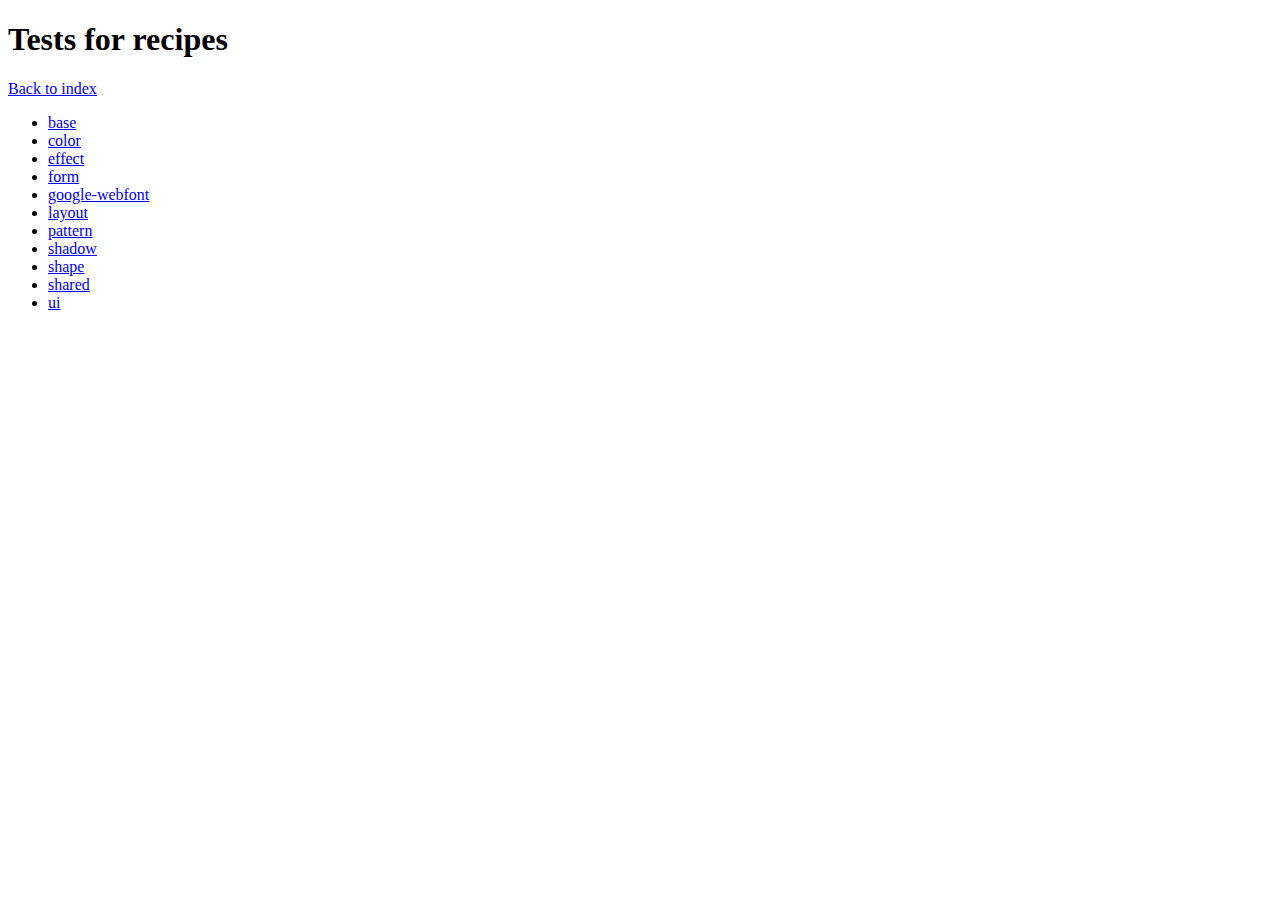
<file: assets/www/themes/compass-recipes/tests/recipes/index.html>
<!doctype html>
<h1>Tests for recipes</h1>

<a href="../">Back to index</a>

<ul>
    <li><a href="base">base</a></li>
    <li><a href="color">color</a></li>
    <li><a href="effect">effect</a></li>
    <li><a href="form">form</a></li>
    <li><a href="google-webfont">google-webfont</a></li>
    <li><a href="layout">layout</a></li>
    <li><a href="pattern">pattern</a></li>
    <li><a href="shadow">shadow</a></li>
    <li><a href="shape">shape</a></li>
    <li><a href="shared">shared</a></li>
    <li><a href="ui">ui</a></li>
</ul>
</file>
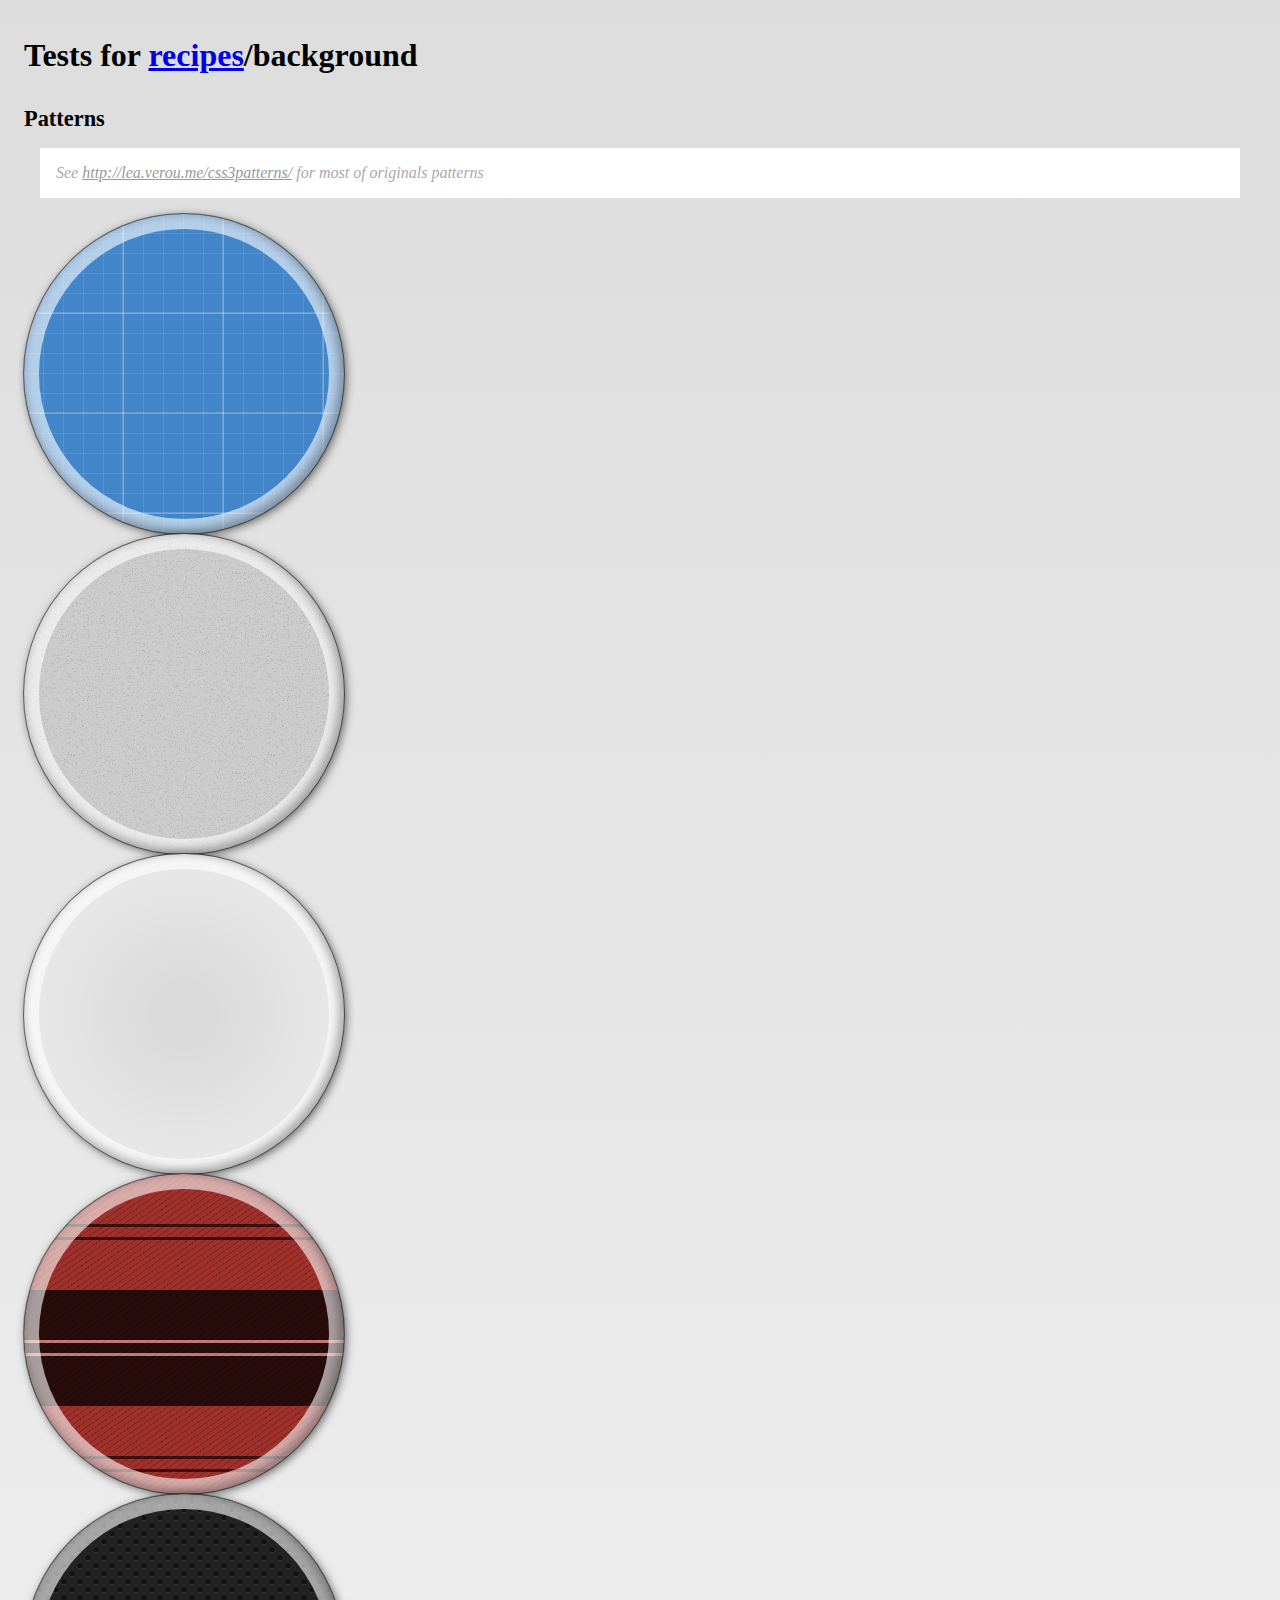
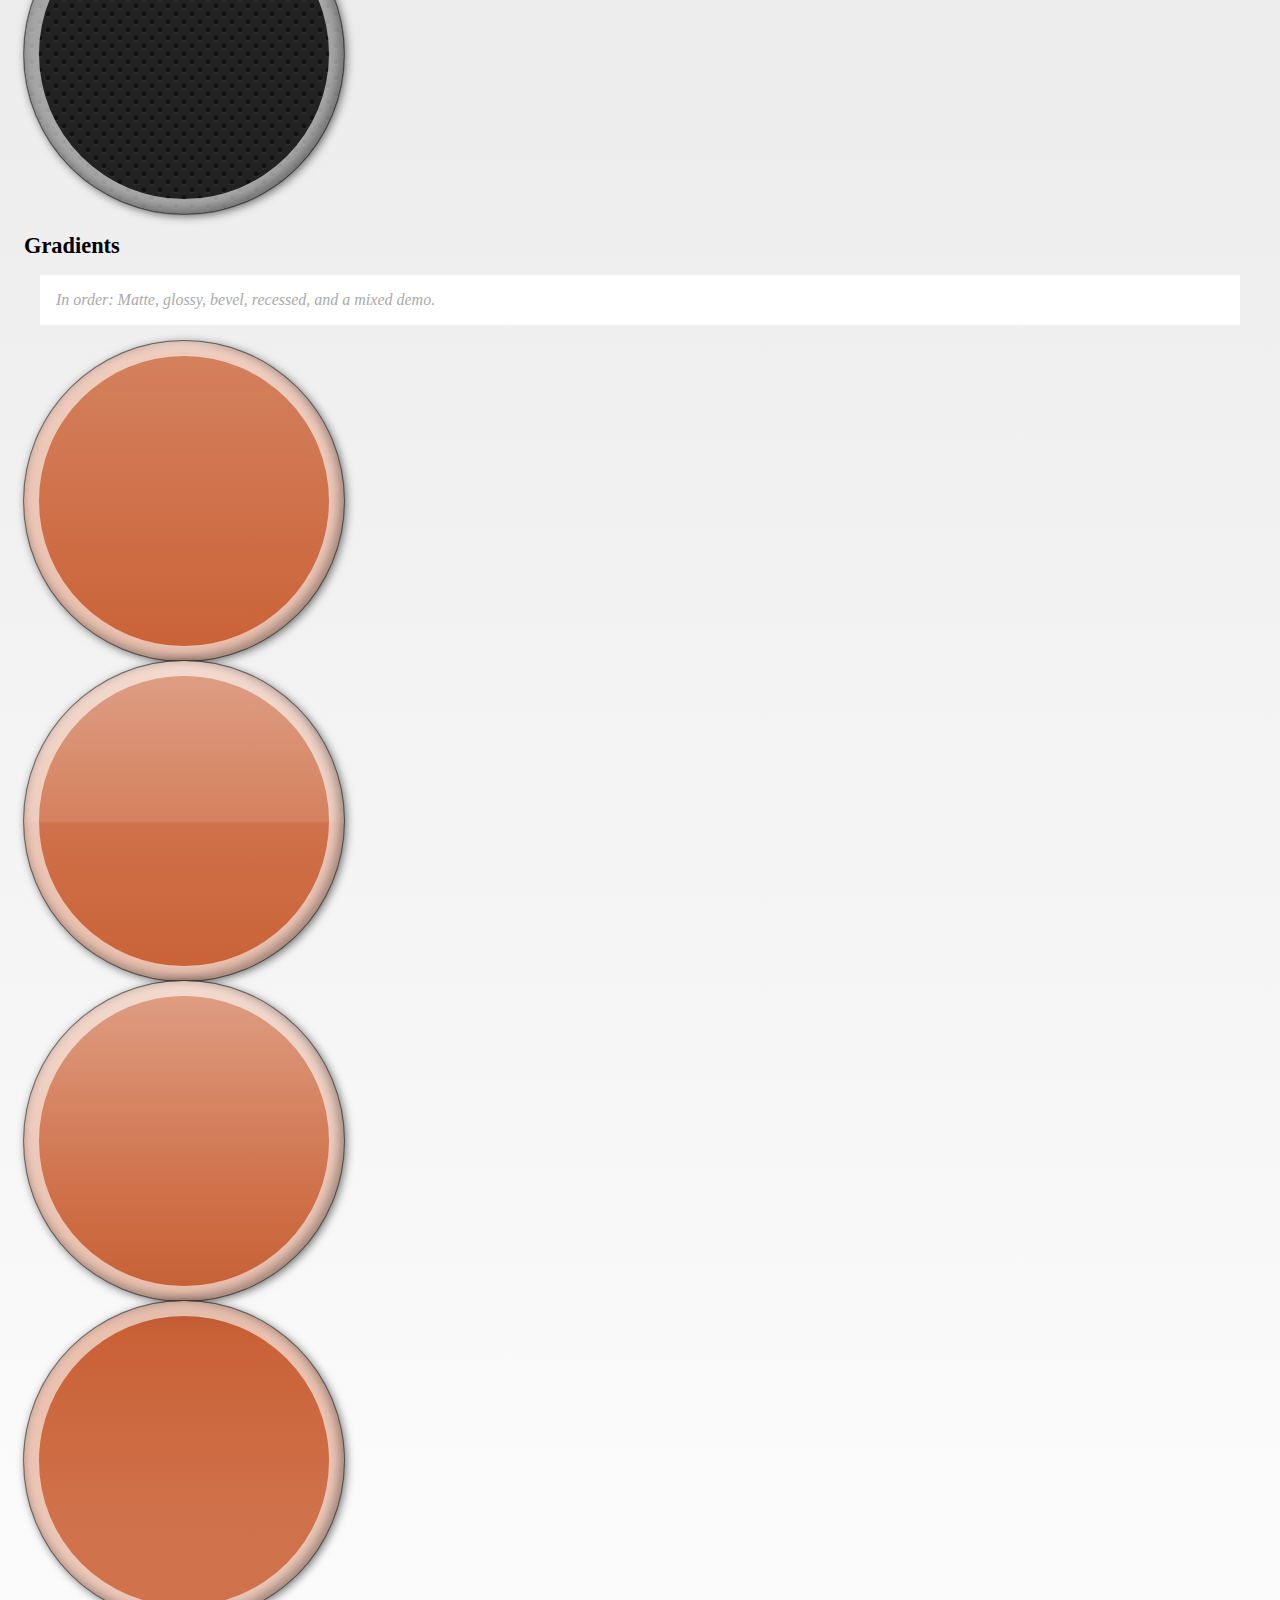
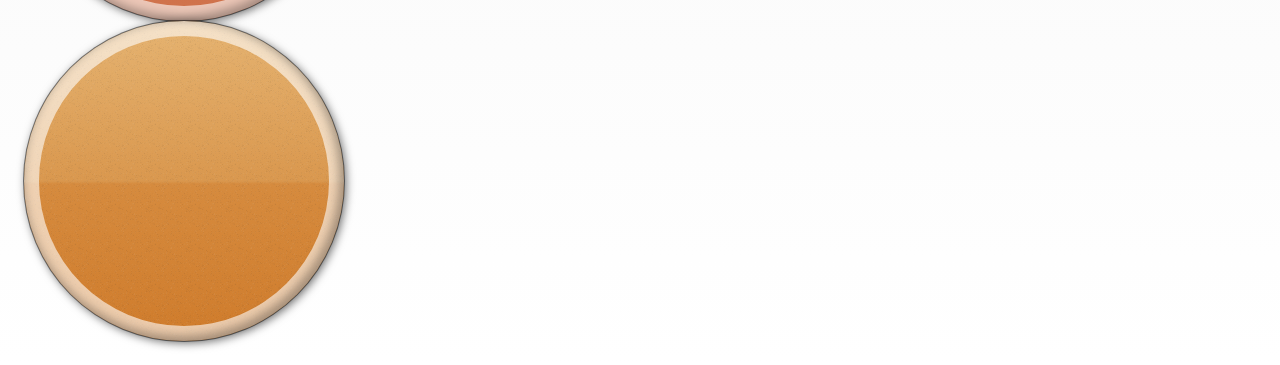
<file: assets/www/themes/compass-recipes/tests/recipes/background/index.html>
<!doctype html>
<link rel="stylesheet" href="s.css" />
<h1>Tests for <a href="../">recipes</a>/background</h1>

<h2>Patterns</h2>

<p class="doc">
    See <a href="http://lea.verou.me/css3patterns/">http://lea.verou.me/css3patterns/</a> for most of originals patterns
</p>

<div class="background-blueprint-grid"></div>

<div class="background-noise"></div>

<div class="background-radial-overlay"></div>

<div class="background-tartan"></div>

<div class="background-carbon-fiber"></div>

<h2>Gradients</h2>

<p class="doc">
    In order: Matte, glossy, bevel, recessed, and a mixed demo.
</p>

<div class="background-matte"></div>

<div class="background-glossy"></div>

<div class="background-bevel"></div>

<div class="background-recessed"></div>

<div class="background-mixed"></div>
</file>
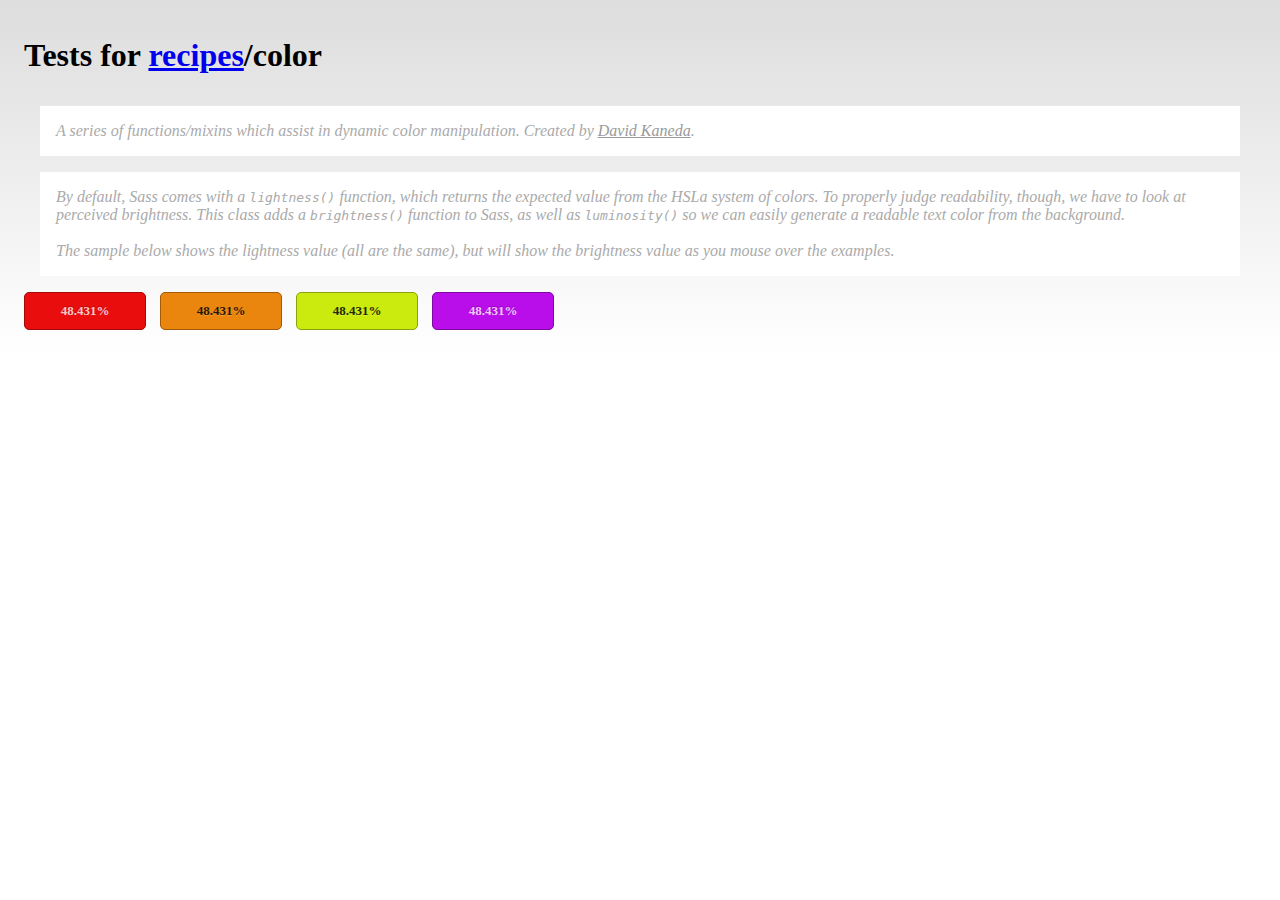
<file: assets/www/themes/compass-recipes/tests/recipes/color/index.html>
<!doctype html>
<link rel="stylesheet" href="s.css" />
<h1>Tests for <a href="../">recipes</a>/color</h1>

<p class="doc">
    A series of functions/mixins which assist in dynamic color manipulation.
    Created by <a href="http://www.davidkaneda.com">David Kaneda</a>.
</p>

<p class="doc">
    By default, Sass comes with a <code>lightness()</code> function, which returns the expected value from the HSLa system of colors. To properly judge readability, though, we have to look at perceived brightness. This class adds a <code>brightness()</code> function to Sass, as well as <code>luminosity()</code> so we can easily generate a readable text color from the background.<br><br>

    The sample below shows the lightness value (all are the same), but will show the brightness value as you mouse over the examples.
</p>

<div class="swatch1"></div>

<div class="swatch2"></div>

<div class="swatch3"></div>

<div class="swatch4"></div>

<div class="swatch5"></div>
</file>
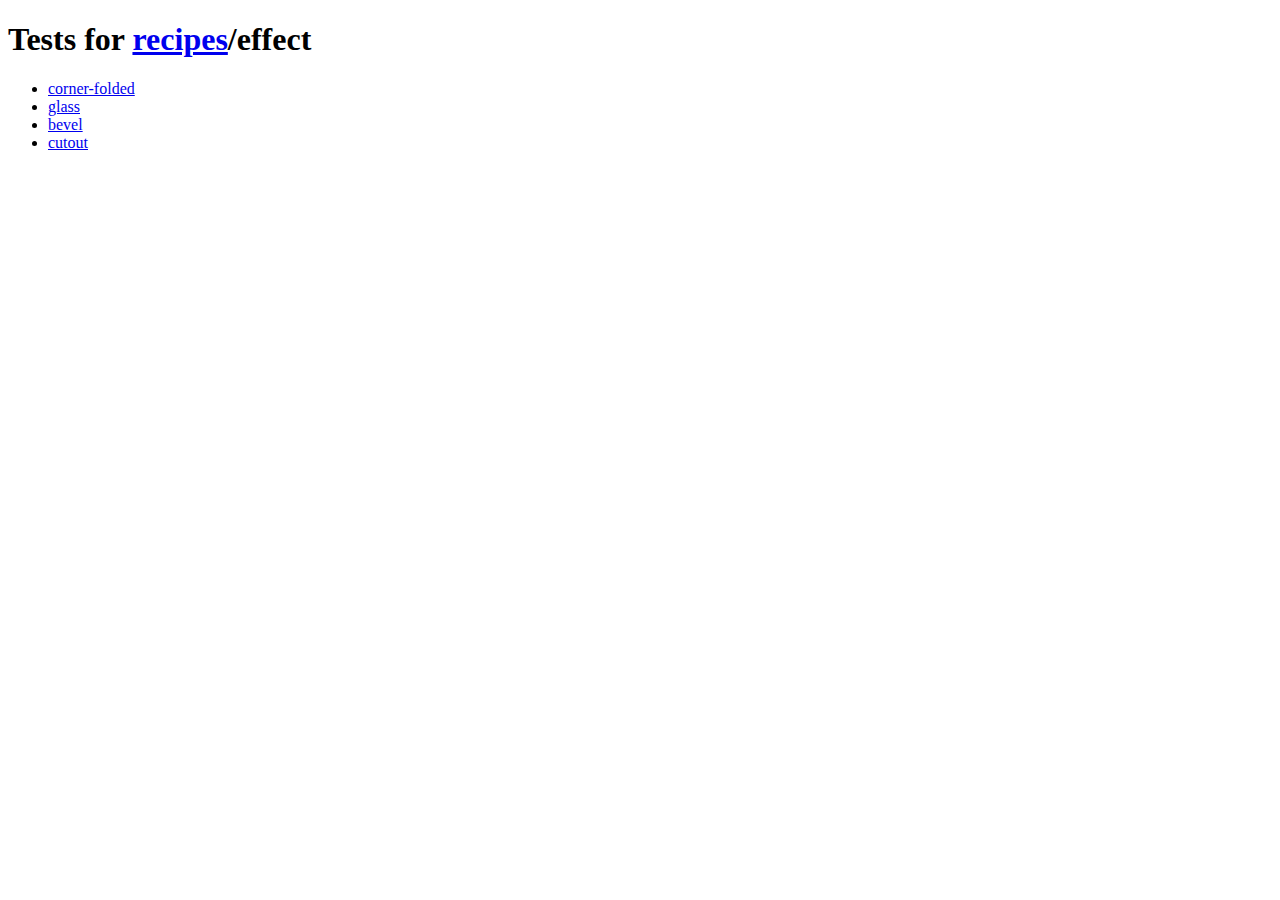
<file: assets/www/themes/compass-recipes/tests/recipes/effect/index.html>
<!doctype html>
<h1>Tests for <a href="../">recipes</a>/effect</h1>

<ul>
    <li><a href="corner-folded">corner-folded</a></li>
    <li><a href="glass">glass</a></li>
    <li><a href="bevel">bevel</a></li>
    <li><a href="cutout">cutout</a></li>

</ul>
</file>
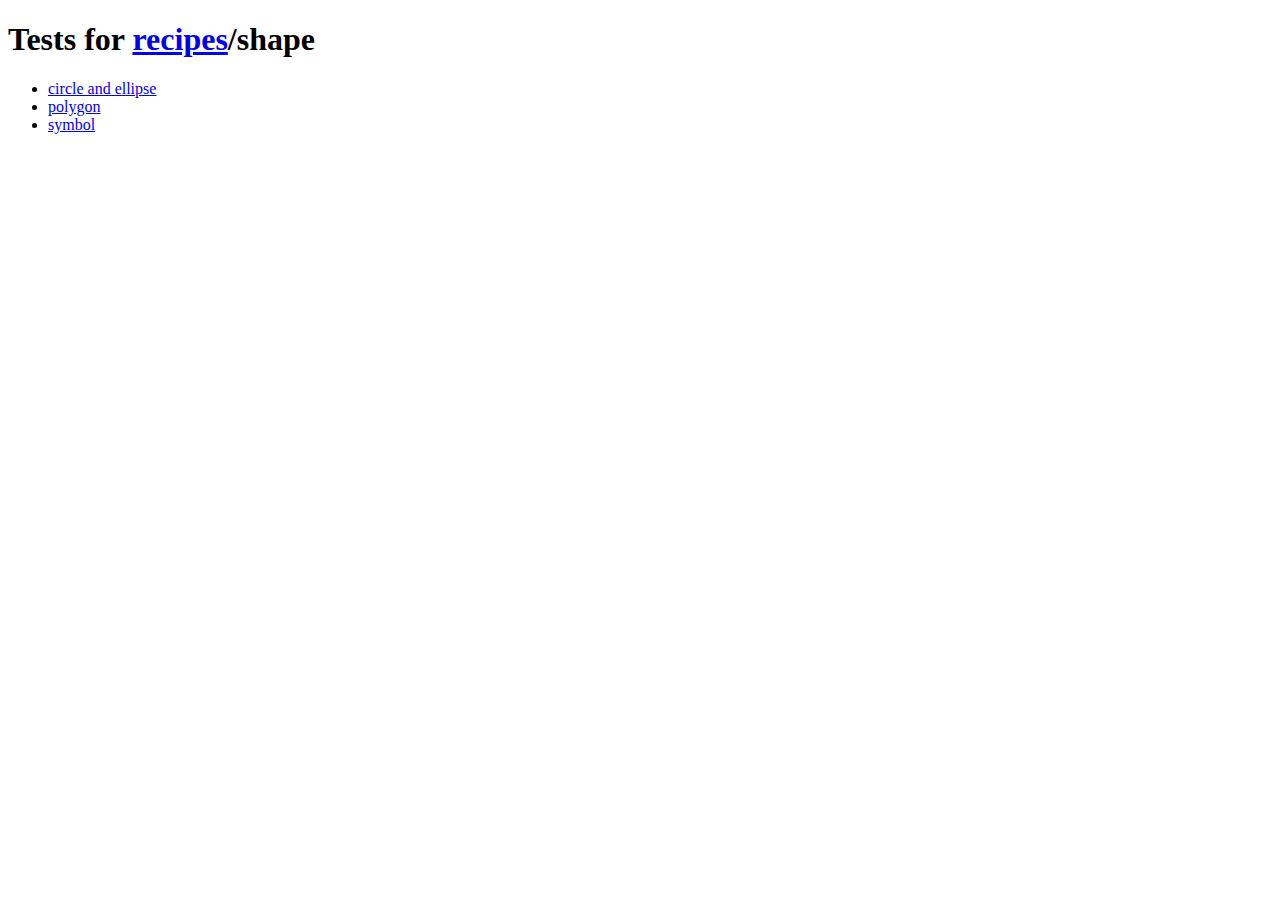
<file: assets/www/themes/compass-recipes/tests/recipes/shape/index.html>
<!doctype html>
<h1>Tests for <a href="../">recipes</a>/shape</h1>

<ul>
    <li><a href="ellipse">circle and ellipse</a></li>
    <li><a href="polygon">polygon</a></li>
    <li><a href="symbol">symbol</a></li>
</ul>
</file>
<file: assets/www/themes/compass-recipes/tests/recipes/background/s.css>
html {
  padding: 1em;
  background: -webkit-gradient(linear, 50% 0%, 50% 100%, color-stop(0%, #dddddd), color-stop(100%, #ffffff)) no-repeat;
  background: -webkit-linear-gradient(#dddddd, #ffffff) no-repeat;
  background: -moz-linear-gradient(#dddddd, #ffffff) no-repeat;
  background: -o-linear-gradient(#dddddd, #ffffff) no-repeat;
  background: -ms-linear-gradient(#dddddd, #ffffff) no-repeat;
  background: linear-gradient(#dddddd, #ffffff) no-repeat;
}

h1 {
  font-size: 2em;
  margin-bottom: 1em;
}

h2 {
  font-size: 1.4em;
  margin-bottom: .6em;
}

.doc {
  background: #fff;
  border: #ddd;
  padding: 1em;
  color: #aaa;
  margin: 1em;
  font-style: italic;
}
.doc a {
  color: #999;
}

/**
 * Background noise recipe
 * 
 * This recipe use a sass function to generate a .png file
 * 
 * Inspired by a jQuery plugin "Noisy" by Daniel Rapp @DanielRapp
 * @link https://github.com/DanielRapp/Noisy
 * 
 * Converted using Sass by Aaron Russell @aaronrussell & Philipp Bosch @philippbosch
 * @link https://gist.github.com/1021332
 * 
 * Ported to a sass gem by Antti Salonen @antsa
 * @link https://github.com/antsa/sassy_noise
 * 
 * Mixin:        background-noise
 * Function:     background_noise
 * 
 * @author Daniel Rapp @DanielRapp
 * @author Aaron Russell @aaronrussell
 * @author Philipp Bosch @philippbosch
 * @author Antti Salonen @antsa
 * @author Maxime Thirouin maxime.thirouin@gmail.com @MoOx
 */
/**
 *
 * @class Gradients
 * @author David Kaneda http://www.davidkaneda.com/
 *
 */
/**
 * Adds a background gradient into a specified selector.
 * 
 *     @include background-gradient(#444, 'glossy');
 * 
 * You can also use color-stops if you want full control of the gradient:
 * 
 *     @include background-gradient(#444, color-stops(#333, #222, #111));
 * 
 * @param {color} $bg-color
 * The base color of the gradient.
 * 
 * @param {string/list} $type
 * The style of the gradient, one of five pre-defined options: matte, bevel, glossy, recessed, or linear:
 *
 *     @include background-gradient(red, 'glossy');
 *
 * It can also accept a list of color-stop values:;
 * 
 *     @include background-gradient(black, color-stops(#333, #111, #000));
 * 
 * @param {string} $direction
 * The direction of the gradient.
 */
/**
 * Blueprint grid background pattern
 * 
 * @link http://lea.verou.me/css3patterns/#blueprint-grid
 *
 * @author Lea Verou http://lea.verou.me/ for the original pattern
 * @author Maxime Thirouin maxime.thirouin@gmail.com @MoOx for the sass mixin
 */
/**
 * Background overlay inspired by Google Chrome modal overlay
 * 
 * @author Maxime Thirouin @MoOx maxime.thirouin@gmail.com
 */
/**
 *
 * Before compass 0.11.5, you need to add
 * Compass::BrowserSupport.add_support("repeating-linear-gradient", "webkit", "moz", "o", "ms")
 * To your configuration (config.rb)
 * @see https://github.com/chriseppstein/compass/issues/401
 *
 * @link http://lea.verou.me/css3patterns/#tartan
 *
 * @author Marta Armada http://swwweet.com/ for the original pattern
 * @author Maxime Thirouin maxime.thirouin@gmail.com @MoOx for the sass mixin
 */
/**
 * Carbon Fiber background pattern
 *
 * @author Lea Verou http://lea.verou.me/ for the original pattern
 * @author David Kaneda http://www.davidkaneda.com/ for the Sass mixin
 *
 * @link http://lea.verou.me/css3patterns/
 *
 */
div {
  width: 20em;
  height: 20em;
  cursor: pointer;
  background-color: #ccc;
  -moz-border-radius: 50%;
  -webkit-border-radius: 50%;
  -o-border-radius: 50%;
  -ms-border-radius: 50%;
  -khtml-border-radius: 50%;
  border-radius: 50%;
  -moz-box-shadow: -3px -3px 10px 2px rgba(0, 0, 0, 0.3) inset, 0 0 0 15px rgba(255, 255, 255, 0.6) inset, 0 0 0 1px rgba(0, 0, 0, 0.5), 2px 2px 10px rgba(0, 0, 0, 0.6);
  -webkit-box-shadow: -3px -3px 10px 2px rgba(0, 0, 0, 0.3) inset, 0 0 0 15px rgba(255, 255, 255, 0.6) inset, 0 0 0 1px rgba(0, 0, 0, 0.5), 2px 2px 10px rgba(0, 0, 0, 0.6);
  -o-box-shadow: -3px -3px 10px 2px rgba(0, 0, 0, 0.3) inset, 0 0 0 15px rgba(255, 255, 255, 0.6) inset, 0 0 0 1px rgba(0, 0, 0, 0.5), 2px 2px 10px rgba(0, 0, 0, 0.6);
  box-shadow: -3px -3px 10px 2px rgba(0, 0, 0, 0.3) inset, 0 0 0 15px rgba(255, 255, 255, 0.6) inset, 0 0 0 1px rgba(0, 0, 0, 0.5), 2px 2px 10px rgba(0, 0, 0, 0.6);
}

.background-blueprint-grid {
  background-color: #4285c9;
  background-image: -webkit-gradient(linear, 50% 0%, 50% 2, color-stop(100%, rgba(255, 255, 255, 0.2)), color-stop(100%, rgba(255, 255, 255, 0))), -webkit-gradient(linear, 0% 50%, 2 50%, color-stop(100%, rgba(255, 255, 255, 0.2)), color-stop(100%, rgba(255, 255, 255, 0))), -webkit-gradient(linear, 50% 0%, 50% 1, color-stop(100%, rgba(255, 255, 255, 0.1)), color-stop(100%, rgba(255, 255, 255, 0))), -webkit-gradient(linear, 0% 50%, 1 50%, color-stop(100%, rgba(255, 255, 255, 0.1)), color-stop(100%, rgba(255, 255, 255, 0)));
  background-image: -webkit-linear-gradient(rgba(255, 255, 255, 0.2) 2px, rgba(255, 255, 255, 0) 2px), -webkit-linear-gradient(left, rgba(255, 255, 255, 0.2) 2px, rgba(255, 255, 255, 0) 2px), -webkit-linear-gradient(rgba(255, 255, 255, 0.1) 1px, rgba(255, 255, 255, 0) 1px), -webkit-linear-gradient(left, rgba(255, 255, 255, 0.1) 1px, rgba(255, 255, 255, 0) 1px);
  background-image: -moz-linear-gradient(rgba(255, 255, 255, 0.2) 2px, rgba(255, 255, 255, 0) 2px), -moz-linear-gradient(left, rgba(255, 255, 255, 0.2) 2px, rgba(255, 255, 255, 0) 2px), -moz-linear-gradient(rgba(255, 255, 255, 0.1) 1px, rgba(255, 255, 255, 0) 1px), -moz-linear-gradient(left, rgba(255, 255, 255, 0.1) 1px, rgba(255, 255, 255, 0) 1px);
  background-image: -o-linear-gradient(rgba(255, 255, 255, 0.2) 2px, rgba(255, 255, 255, 0) 2px), -o-linear-gradient(left, rgba(255, 255, 255, 0.2) 2px, rgba(255, 255, 255, 0) 2px), -o-linear-gradient(rgba(255, 255, 255, 0.1) 1px, rgba(255, 255, 255, 0) 1px), -o-linear-gradient(left, rgba(255, 255, 255, 0.1) 1px, rgba(255, 255, 255, 0) 1px);
  background-image: -ms-linear-gradient(rgba(255, 255, 255, 0.2) 2px, rgba(255, 255, 255, 0) 2px), -ms-linear-gradient(left, rgba(255, 255, 255, 0.2) 2px, rgba(255, 255, 255, 0) 2px), -ms-linear-gradient(rgba(255, 255, 255, 0.1) 1px, rgba(255, 255, 255, 0) 1px), -ms-linear-gradient(left, rgba(255, 255, 255, 0.1) 1px, rgba(255, 255, 255, 0) 1px);
  background-image: linear-gradient(rgba(255, 255, 255, 0.2) 2px, rgba(255, 255, 255, 0) 2px), linear-gradient(left, rgba(255, 255, 255, 0.2) 2px, rgba(255, 255, 255, 0) 2px), linear-gradient(rgba(255, 255, 255, 0.1) 1px, rgba(255, 255, 255, 0) 1px), linear-gradient(left, rgba(255, 255, 255, 0.1) 1px, rgba(255, 255, 255, 0) 1px);
  background-size: 100px 100px, 100px 100px, 20px 20px, 20px 20px;
  background-position: -2px -2px, -2px -2px, -1px -1px, -1px -1px;
}

.background-noise {
  background-image: url('[data-uri]');
  background-repeat: repeat;
}

.background-radial-overlay {
  background-image: -webkit-gradient(radial, 50% 50%, 0, 50% 50%, 100, color-stop(0%, rgba(255, 255, 255, 0.3)), color-stop(35px, rgba(255, 255, 255, 0.3)), color-stop(100%, rgba(255, 255, 255, 0.7)));
  background-image: -webkit-radial-gradient(rgba(255, 255, 255, 0.3), rgba(255, 255, 255, 0.3) 35px, rgba(255, 255, 255, 0.7));
  background-image: -moz-radial-gradient(rgba(255, 255, 255, 0.3), rgba(255, 255, 255, 0.3) 35px, rgba(255, 255, 255, 0.7));
  background-image: -o-radial-gradient(rgba(255, 255, 255, 0.3), rgba(255, 255, 255, 0.3) 35px, rgba(255, 255, 255, 0.7));
  background-image: -ms-radial-gradient(rgba(255, 255, 255, 0.3), rgba(255, 255, 255, 0.3) 35px, rgba(255, 255, 255, 0.7));
  background-image: radial-gradient(rgba(255, 255, 255, 0.3), rgba(255, 255, 255, 0.3) 35px, rgba(255, 255, 255, 0.7));
}

.background-tartan {
  background-color: #a0302c;
  background-image: -webkit-repeating-linear-gradient(rgba(255, 255, 255, 0), rgba(255, 255, 255, 0) 50px, rgba(0, 0, 0, 0.4) 50px, rgba(0, 0, 0, 0.4) 53px, rgba(255, 255, 255, 0) 53px, rgba(255, 255, 255, 0) 63px, rgba(0, 0, 0, 0.4) 63px, rgba(0, 0, 0, 0.4) 66px, rgba(255, 255, 255, 0) 66px, rgba(255, 255, 255, 0) 116px, rgba(0, 0, 0, 0.5) 116px, rgba(0, 0, 0, 0.5) 166px, rgba(255, 255, 255, 0.2) 166px, rgba(255, 255, 255, 0.2) 169px, rgba(0, 0, 0, 0.5) 169px, rgba(0, 0, 0, 0.5) 179px, rgba(255, 255, 255, 0.2) 179px, rgba(255, 255, 255, 0.2) 182px, rgba(0, 0, 0, 0.5) 182px, rgba(0, 0, 0, 0.5) 232px, rgba(255, 255, 255, 0) 232px), -webkit-repeating-linear-gradient(180deg, rgba(255, 255, 255, 0), rgba(255, 255, 255, 0) 50px, rgba(0, 0, 0, 0.4) 50px, rgba(0, 0, 0, 0.4) 53px, rgba(255, 255, 255, 0) 53px, rgba(255, 255, 255, 0) 63px, rgba(0, 0, 0, 0.4) 63px, rgba(0, 0, 0, 0.4) 66px, rgba(255, 255, 255, 0) 66px, rgba(255, 255, 255, 0) 116px, rgba(0, 0, 0, 0.5) 116px, rgba(0, 0, 0, 0.5) 166px, rgba(255, 255, 255, 0.2) 166px, rgba(255, 255, 255, 0.2) 169px, rgba(0, 0, 0, 0.5) 169px, rgba(0, 0, 0, 0.5) 179px, rgba(255, 255, 255, 0.2) 179px, rgba(255, 255, 255, 0.2) 182px, rgba(0, 0, 0, 0.5) 182px, rgba(0, 0, 0, 0.5) 232px, rgba(255, 255, 255, 0) 232px), -webkit-repeating-linear-gradient(-35deg, rgba(255, 255, 255, 0), rgba(255, 255, 255, 0) 2px, rgba(0, 0, 0, 0.2) 2px, rgba(0, 0, 0, 0.2) 3px, rgba(255, 255, 255, 0) 3px, rgba(255, 255, 255, 0) 5px, rgba(0, 0, 0, 0.2) 5px);
  background-image: -moz-repeating-linear-gradient(rgba(255, 255, 255, 0), rgba(255, 255, 255, 0) 50px, rgba(0, 0, 0, 0.4) 50px, rgba(0, 0, 0, 0.4) 53px, rgba(255, 255, 255, 0) 53px, rgba(255, 255, 255, 0) 63px, rgba(0, 0, 0, 0.4) 63px, rgba(0, 0, 0, 0.4) 66px, rgba(255, 255, 255, 0) 66px, rgba(255, 255, 255, 0) 116px, rgba(0, 0, 0, 0.5) 116px, rgba(0, 0, 0, 0.5) 166px, rgba(255, 255, 255, 0.2) 166px, rgba(255, 255, 255, 0.2) 169px, rgba(0, 0, 0, 0.5) 169px, rgba(0, 0, 0, 0.5) 179px, rgba(255, 255, 255, 0.2) 179px, rgba(255, 255, 255, 0.2) 182px, rgba(0, 0, 0, 0.5) 182px, rgba(0, 0, 0, 0.5) 232px, rgba(255, 255, 255, 0) 232px), -moz-repeating-linear-gradient(180deg, rgba(255, 255, 255, 0), rgba(255, 255, 255, 0) 50px, rgba(0, 0, 0, 0.4) 50px, rgba(0, 0, 0, 0.4) 53px, rgba(255, 255, 255, 0) 53px, rgba(255, 255, 255, 0) 63px, rgba(0, 0, 0, 0.4) 63px, rgba(0, 0, 0, 0.4) 66px, rgba(255, 255, 255, 0) 66px, rgba(255, 255, 255, 0) 116px, rgba(0, 0, 0, 0.5) 116px, rgba(0, 0, 0, 0.5) 166px, rgba(255, 255, 255, 0.2) 166px, rgba(255, 255, 255, 0.2) 169px, rgba(0, 0, 0, 0.5) 169px, rgba(0, 0, 0, 0.5) 179px, rgba(255, 255, 255, 0.2) 179px, rgba(255, 255, 255, 0.2) 182px, rgba(0, 0, 0, 0.5) 182px, rgba(0, 0, 0, 0.5) 232px, rgba(255, 255, 255, 0) 232px), -moz-repeating-linear-gradient(-35deg, rgba(255, 255, 255, 0), rgba(255, 255, 255, 0) 2px, rgba(0, 0, 0, 0.2) 2px, rgba(0, 0, 0, 0.2) 3px, rgba(255, 255, 255, 0) 3px, rgba(255, 255, 255, 0) 5px, rgba(0, 0, 0, 0.2) 5px);
  background-image: -o-repeating-linear-gradient(rgba(255, 255, 255, 0), rgba(255, 255, 255, 0) 50px, rgba(0, 0, 0, 0.4) 50px, rgba(0, 0, 0, 0.4) 53px, rgba(255, 255, 255, 0) 53px, rgba(255, 255, 255, 0) 63px, rgba(0, 0, 0, 0.4) 63px, rgba(0, 0, 0, 0.4) 66px, rgba(255, 255, 255, 0) 66px, rgba(255, 255, 255, 0) 116px, rgba(0, 0, 0, 0.5) 116px, rgba(0, 0, 0, 0.5) 166px, rgba(255, 255, 255, 0.2) 166px, rgba(255, 255, 255, 0.2) 169px, rgba(0, 0, 0, 0.5) 169px, rgba(0, 0, 0, 0.5) 179px, rgba(255, 255, 255, 0.2) 179px, rgba(255, 255, 255, 0.2) 182px, rgba(0, 0, 0, 0.5) 182px, rgba(0, 0, 0, 0.5) 232px, rgba(255, 255, 255, 0) 232px), -o-repeating-linear-gradient(180deg, rgba(255, 255, 255, 0), rgba(255, 255, 255, 0) 50px, rgba(0, 0, 0, 0.4) 50px, rgba(0, 0, 0, 0.4) 53px, rgba(255, 255, 255, 0) 53px, rgba(255, 255, 255, 0) 63px, rgba(0, 0, 0, 0.4) 63px, rgba(0, 0, 0, 0.4) 66px, rgba(255, 255, 255, 0) 66px, rgba(255, 255, 255, 0) 116px, rgba(0, 0, 0, 0.5) 116px, rgba(0, 0, 0, 0.5) 166px, rgba(255, 255, 255, 0.2) 166px, rgba(255, 255, 255, 0.2) 169px, rgba(0, 0, 0, 0.5) 169px, rgba(0, 0, 0, 0.5) 179px, rgba(255, 255, 255, 0.2) 179px, rgba(255, 255, 255, 0.2) 182px, rgba(0, 0, 0, 0.5) 182px, rgba(0, 0, 0, 0.5) 232px, rgba(255, 255, 255, 0) 232px), -o-repeating-linear-gradient(-35deg, rgba(255, 255, 255, 0), rgba(255, 255, 255, 0) 2px, rgba(0, 0, 0, 0.2) 2px, rgba(0, 0, 0, 0.2) 3px, rgba(255, 255, 255, 0) 3px, rgba(255, 255, 255, 0) 5px, rgba(0, 0, 0, 0.2) 5px);
  background-image: -ms-repeating-linear-gradient(rgba(255, 255, 255, 0), rgba(255, 255, 255, 0) 50px, rgba(0, 0, 0, 0.4) 50px, rgba(0, 0, 0, 0.4) 53px, rgba(255, 255, 255, 0) 53px, rgba(255, 255, 255, 0) 63px, rgba(0, 0, 0, 0.4) 63px, rgba(0, 0, 0, 0.4) 66px, rgba(255, 255, 255, 0) 66px, rgba(255, 255, 255, 0) 116px, rgba(0, 0, 0, 0.5) 116px, rgba(0, 0, 0, 0.5) 166px, rgba(255, 255, 255, 0.2) 166px, rgba(255, 255, 255, 0.2) 169px, rgba(0, 0, 0, 0.5) 169px, rgba(0, 0, 0, 0.5) 179px, rgba(255, 255, 255, 0.2) 179px, rgba(255, 255, 255, 0.2) 182px, rgba(0, 0, 0, 0.5) 182px, rgba(0, 0, 0, 0.5) 232px, rgba(255, 255, 255, 0) 232px), -ms-repeating-linear-gradient(180deg, rgba(255, 255, 255, 0), rgba(255, 255, 255, 0) 50px, rgba(0, 0, 0, 0.4) 50px, rgba(0, 0, 0, 0.4) 53px, rgba(255, 255, 255, 0) 53px, rgba(255, 255, 255, 0) 63px, rgba(0, 0, 0, 0.4) 63px, rgba(0, 0, 0, 0.4) 66px, rgba(255, 255, 255, 0) 66px, rgba(255, 255, 255, 0) 116px, rgba(0, 0, 0, 0.5) 116px, rgba(0, 0, 0, 0.5) 166px, rgba(255, 255, 255, 0.2) 166px, rgba(255, 255, 255, 0.2) 169px, rgba(0, 0, 0, 0.5) 169px, rgba(0, 0, 0, 0.5) 179px, rgba(255, 255, 255, 0.2) 179px, rgba(255, 255, 255, 0.2) 182px, rgba(0, 0, 0, 0.5) 182px, rgba(0, 0, 0, 0.5) 232px, rgba(255, 255, 255, 0) 232px), -ms-repeating-linear-gradient(-35deg, rgba(255, 255, 255, 0), rgba(255, 255, 255, 0) 2px, rgba(0, 0, 0, 0.2) 2px, rgba(0, 0, 0, 0.2) 3px, rgba(255, 255, 255, 0) 3px, rgba(255, 255, 255, 0) 5px, rgba(0, 0, 0, 0.2) 5px);
  background-image: repeating-linear-gradient(rgba(255, 255, 255, 0), rgba(255, 255, 255, 0) 50px, rgba(0, 0, 0, 0.4) 50px, rgba(0, 0, 0, 0.4) 53px, rgba(255, 255, 255, 0) 53px, rgba(255, 255, 255, 0) 63px, rgba(0, 0, 0, 0.4) 63px, rgba(0, 0, 0, 0.4) 66px, rgba(255, 255, 255, 0) 66px, rgba(255, 255, 255, 0) 116px, rgba(0, 0, 0, 0.5) 116px, rgba(0, 0, 0, 0.5) 166px, rgba(255, 255, 255, 0.2) 166px, rgba(255, 255, 255, 0.2) 169px, rgba(0, 0, 0, 0.5) 169px, rgba(0, 0, 0, 0.5) 179px, rgba(255, 255, 255, 0.2) 179px, rgba(255, 255, 255, 0.2) 182px, rgba(0, 0, 0, 0.5) 182px, rgba(0, 0, 0, 0.5) 232px, rgba(255, 255, 255, 0) 232px), repeating-linear-gradient(180deg, rgba(255, 255, 255, 0), rgba(255, 255, 255, 0) 50px, rgba(0, 0, 0, 0.4) 50px, rgba(0, 0, 0, 0.4) 53px, rgba(255, 255, 255, 0) 53px, rgba(255, 255, 255, 0) 63px, rgba(0, 0, 0, 0.4) 63px, rgba(0, 0, 0, 0.4) 66px, rgba(255, 255, 255, 0) 66px, rgba(255, 255, 255, 0) 116px, rgba(0, 0, 0, 0.5) 116px, rgba(0, 0, 0, 0.5) 166px, rgba(255, 255, 255, 0.2) 166px, rgba(255, 255, 255, 0.2) 169px, rgba(0, 0, 0, 0.5) 169px, rgba(0, 0, 0, 0.5) 179px, rgba(255, 255, 255, 0.2) 179px, rgba(255, 255, 255, 0.2) 182px, rgba(0, 0, 0, 0.5) 182px, rgba(0, 0, 0, 0.5) 232px, rgba(255, 255, 255, 0) 232px), repeating-linear-gradient(-35deg, rgba(255, 255, 255, 0), rgba(255, 255, 255, 0) 2px, rgba(0, 0, 0, 0.2) 2px, rgba(0, 0, 0, 0.2) 3px, rgba(255, 255, 255, 0) 3px, rgba(255, 255, 255, 0) 5px, rgba(0, 0, 0, 0.2) 5px);
}

.background-carbon-fiber {
  background-image: -webkit-gradient(radial, 50% 50%, 0, 50% 50%, 3, color-stop(66.667%, #111111), color-stop(100%, rgba(4, 4, 4, 0))), -webkit-gradient(radial, 50% 50%, 0, 50% 50%, 3, color-stop(66.667%, #111111), color-stop(100%, rgba(4, 4, 4, 0))), -webkit-gradient(radial, 50% 50%, 0, 50% 50%, 3, color-stop(66.667%, rgba(255, 255, 255, 0.1)), color-stop(100%, rgba(255, 255, 255, 0))), -webkit-gradient(radial, 50% 50%, 0, 50% 50%, 3, color-stop(66.667%, rgba(255, 255, 255, 0.1)), color-stop(100%, rgba(255, 255, 255, 0)));
  background-image: -webkit-radial-gradient(#111111 2px, rgba(4, 4, 4, 0) 3px), -webkit-radial-gradient(#111111 2px, rgba(4, 4, 4, 0) 3px), -webkit-radial-gradient(rgba(255, 255, 255, 0.1) 2px, rgba(255, 255, 255, 0) 3px), -webkit-radial-gradient(rgba(255, 255, 255, 0.1) 2px, rgba(255, 255, 255, 0) 3px);
  background-image: -moz-radial-gradient(#111111 2px, rgba(4, 4, 4, 0) 3px), -moz-radial-gradient(#111111 2px, rgba(4, 4, 4, 0) 3px), -moz-radial-gradient(rgba(255, 255, 255, 0.1) 2px, rgba(255, 255, 255, 0) 3px), -moz-radial-gradient(rgba(255, 255, 255, 0.1) 2px, rgba(255, 255, 255, 0) 3px);
  background-image: -o-radial-gradient(#111111 2px, rgba(4, 4, 4, 0) 3px), -o-radial-gradient(#111111 2px, rgba(4, 4, 4, 0) 3px), -o-radial-gradient(rgba(255, 255, 255, 0.1) 2px, rgba(255, 255, 255, 0) 3px), -o-radial-gradient(rgba(255, 255, 255, 0.1) 2px, rgba(255, 255, 255, 0) 3px);
  background-image: -ms-radial-gradient(#111111 2px, rgba(4, 4, 4, 0) 3px), -ms-radial-gradient(#111111 2px, rgba(4, 4, 4, 0) 3px), -ms-radial-gradient(rgba(255, 255, 255, 0.1) 2px, rgba(255, 255, 255, 0) 3px), -ms-radial-gradient(rgba(255, 255, 255, 0.1) 2px, rgba(255, 255, 255, 0) 3px);
  background-image: radial-gradient(#111111 2px, rgba(4, 4, 4, 0) 3px), radial-gradient(#111111 2px, rgba(4, 4, 4, 0) 3px), radial-gradient(rgba(255, 255, 255, 0.1) 2px, rgba(255, 255, 255, 0) 3px), radial-gradient(rgba(255, 255, 255, 0.1) 2px, rgba(255, 255, 255, 0) 3px);
  background-repeat: repeat;
  background-position: 0 0, 8px 8px, 0 1px, 8px 9px;
  background-color: #222222;
  background-size: 16px 16px;
}

.background-glossy {
  background-image: none;
  background-color: #cf714a;
  background-image: -webkit-gradient(linear, 50% 0%, 50% 100%, color-stop(0%, #dfa086), color-stop(50%, #d4815e), color-stop(51%, #cf714a), color-stop(100%, #ca6136));
  background-image: -webkit-linear-gradient(top, #dfa086, #d4815e 50%, #cf714a 51%, #ca6136);
  background-image: -moz-linear-gradient(top, #dfa086, #d4815e 50%, #cf714a 51%, #ca6136);
  background-image: -o-linear-gradient(top, #dfa086, #d4815e 50%, #cf714a 51%, #ca6136);
  background-image: -ms-linear-gradient(top, #dfa086, #d4815e 50%, #cf714a 51%, #ca6136);
  background-image: linear-gradient(top, #dfa086, #d4815e 50%, #cf714a 51%, #ca6136);
}

.background-matte {
  background-image: none;
  background-color: #cf714a;
  background-image: -webkit-gradient(linear, 50% 0%, 50% 100%, color-stop(0%, #dfa086), color-stop(3%, #d4815e), color-stop(100%, #ca6136));
  background-image: -webkit-linear-gradient(top, #dfa086, #d4815e 3%, #ca6136);
  background-image: -moz-linear-gradient(top, #dfa086, #d4815e 3%, #ca6136);
  background-image: -o-linear-gradient(top, #dfa086, #d4815e 3%, #ca6136);
  background-image: -ms-linear-gradient(top, #dfa086, #d4815e 3%, #ca6136);
  background-image: linear-gradient(top, #dfa086, #d4815e 3%, #ca6136);
}

.background-bevel {
  background-image: none;
  background-color: #cf714a;
  background-image: -webkit-gradient(linear, 50% 0%, 50% 100%, color-stop(0%, #dfa086), color-stop(30%, #d88a6a), color-stop(65%, #cf714a), color-stop(100%, #c65f34));
  background-image: -webkit-linear-gradient(top, #dfa086, #d88a6a 30%, #cf714a 65%, #c65f34);
  background-image: -moz-linear-gradient(top, #dfa086, #d88a6a 30%, #cf714a 65%, #c65f34);
  background-image: -o-linear-gradient(top, #dfa086, #d88a6a 30%, #cf714a 65%, #c65f34);
  background-image: -ms-linear-gradient(top, #dfa086, #d88a6a 30%, #cf714a 65%, #c65f34);
  background-image: linear-gradient(top, #dfa086, #d88a6a 30%, #cf714a 65%, #c65f34);
}

.background-recessed {
  background-image: none;
  background-color: #cf714a;
  background-image: -webkit-gradient(linear, 50% 0%, 50% 100%, color-stop(0%, #b65730), color-stop(10%, #ca6136), color-stop(65%, #cf714a), color-stop(100%, #d0734c));
  background-image: -webkit-linear-gradient(top, #b65730, #ca6136 10%, #cf714a 65%, #d0734c);
  background-image: -moz-linear-gradient(top, #b65730, #ca6136 10%, #cf714a 65%, #d0734c);
  background-image: -o-linear-gradient(top, #b65730, #ca6136 10%, #cf714a 65%, #d0734c);
  background-image: -ms-linear-gradient(top, #b65730, #ca6136 10%, #cf714a 65%, #d0734c);
  background-image: linear-gradient(top, #b65730, #ca6136 10%, #cf714a 65%, #d0734c);
}

.background-mixed {
  background-image: url('[data-uri]'), -webkit-gradient(linear, 50% 0%, 50% 100%, color-stop(0%, rgba(255, 255, 77, 0.2)), color-stop(3%, rgba(255, 255, 26, 0.2)), color-stop(100%, rgba(229, 230, 0, 0.2))), -webkit-gradient(linear, 50% 0%, 50% 100%, color-stop(0%, #dfa086), color-stop(50%, #d4815e), color-stop(51%, #cf714a), color-stop(100%, #ca6136));
  background-image: url('[data-uri]'), -webkit-linear-gradient(top, rgba(255, 255, 77, 0.2), rgba(255, 255, 26, 0.2) 3%, rgba(229, 230, 0, 0.2)), -webkit-linear-gradient(top, #dfa086, #d4815e 50%, #cf714a 51%, #ca6136);
  background-image: url('[data-uri]'), -moz-linear-gradient(top, rgba(255, 255, 77, 0.2), rgba(255, 255, 26, 0.2) 3%, rgba(229, 230, 0, 0.2)), -moz-linear-gradient(top, #dfa086, #d4815e 50%, #cf714a 51%, #ca6136);
  background-image: url('[data-uri]'), -o-linear-gradient(top, rgba(255, 255, 77, 0.2), rgba(255, 255, 26, 0.2) 3%, rgba(229, 230, 0, 0.2)), -o-linear-gradient(top, #dfa086, #d4815e 50%, #cf714a 51%, #ca6136);
  background-image: url('[data-uri]'), -ms-linear-gradient(top, rgba(255, 255, 77, 0.2), rgba(255, 255, 26, 0.2) 3%, rgba(229, 230, 0, 0.2)), -ms-linear-gradient(top, #dfa086, #d4815e 50%, #cf714a 51%, #ca6136);
  background-image: url('[data-uri]'), linear-gradient(top, rgba(255, 255, 77, 0.2), rgba(255, 255, 26, 0.2) 3%, rgba(229, 230, 0, 0.2)), linear-gradient(top, #dfa086, #d4815e 50%, #cf714a 51%, #ca6136);
}
</file>
<file: assets/www/themes/compass-recipes/tests/recipes/color/s.css>
html {
  padding: 1em;
  background: -webkit-gradient(linear, 50% 0%, 50% 100%, color-stop(0%, #dddddd), color-stop(100%, #ffffff)) no-repeat;
  background: -webkit-linear-gradient(#dddddd, #ffffff) no-repeat;
  background: -moz-linear-gradient(#dddddd, #ffffff) no-repeat;
  background: -o-linear-gradient(#dddddd, #ffffff) no-repeat;
  background: -ms-linear-gradient(#dddddd, #ffffff) no-repeat;
  background: linear-gradient(#dddddd, #ffffff) no-repeat;
}

h1 {
  font-size: 2em;
  margin-bottom: 1em;
}

h2 {
  font-size: 1.4em;
  margin-bottom: .6em;
}

.doc {
  background: #fff;
  border: #ddd;
  padding: 1em;
  color: #aaa;
  margin: 1em;
  font-style: italic;
}
.doc a {
  color: #999;
}

/**
 *
 * @author David Kaneda - http://www.davidkaneda.com
 *
 */
/**
 * @class Color
 */
/**
 * Returns the brightness (out of 100) of a specified color.
 * @todo explain why this is useful
 * @param {color} $color The color you want the brightness value of
 * @return {measurement}
 */
/**
 * Returns the luminosity for a specified color
 * @todo explain why this is useful
 * @param {color} The color to check
 * @return {measurement}
 */
.swatch, .swatch1, .swatch2, .swatch3, .swatch4 {
  min-width: 100px;
  text-align: center;
  padding: 10px;
  display: inline-block;
  vertical-align: middle;
  margin-right: 10px;
  font-size: 13px;
  line-height: 16px;
  font-weight: bold;
  -moz-border-radius: 5px;
  -webkit-border-radius: 5px;
  -o-border-radius: 5px;
  -ms-border-radius: 5px;
  -khtml-border-radius: 5px;
  border-radius: 5px;
}

.swatch1 {
  background-color: #ea0d0d;
  color: #fcc7c7;
  text-shadow: #ba0a0a 0 -1px 0;
  border: 1px solid #a20909;
}
.swatch1:after {
  content: "48.431%";
}
.swatch1:hover:after {
  content: "31.011%";
}
.swatch1:active {
  background-color: #d20c0c;
  color: #fddfdf;
  text-shadow: #a20909 0 -1px 0;
}

.swatch2 {
  background-color: #ea850d;
  color: #291702;
  text-shadow: #f49d36 0 1px 0;
  border: 1px solid #a25c09;
}
.swatch2:after {
  content: "48.431%";
}
.swatch2:hover:after {
  content: "58.635%";
}
.swatch2:active {
  background-color: #d2770c;
  color: black;
  text-shadow: #f3911e 0 1px 0;
}

.swatch3 {
  background-color: #cbea0d;
  color: #232902;
  text-shadow: #d9f436 0 1px 0;
  border: 1px solid #8ca209;
}
.swatch3:after {
  content: "48.431%";
}
.swatch3:hover:after {
  content: "78.25%";
}
.swatch3:active {
  background-color: #b6d20c;
  color: black;
  text-shadow: #d5f31e 0 1px 0;
}

.swatch4 {
  background-color: #0d65ea;
  color: #c7dcfc;
  text-shadow: #0a50ba 0 -1px 0;
  border: 1px solid #0946a2;
}
.swatch4:after {
  content: "48.431%";
}
.swatch4:hover:after {
  content: "35.235%";
}
.swatch4:active {
  background-color: #0c5bd2;
  color: #dfebfd;
  text-shadow: #0946a2 0 -1px 0;
}

.swatch4 {
  background-color: #b90dea;
  color: #f0c7fc;
  text-shadow: #930aba 0 -1px 0;
  border: 1px solid #8009a2;
}
.swatch4:after {
  content: "48.431%";
}
.swatch4:hover:after {
  content: "35.146%";
}
.swatch4:active {
  background-color: #a60cd2;
  color: #f7dffd;
  text-shadow: #8009a2 0 -1px 0;
}
</file>
